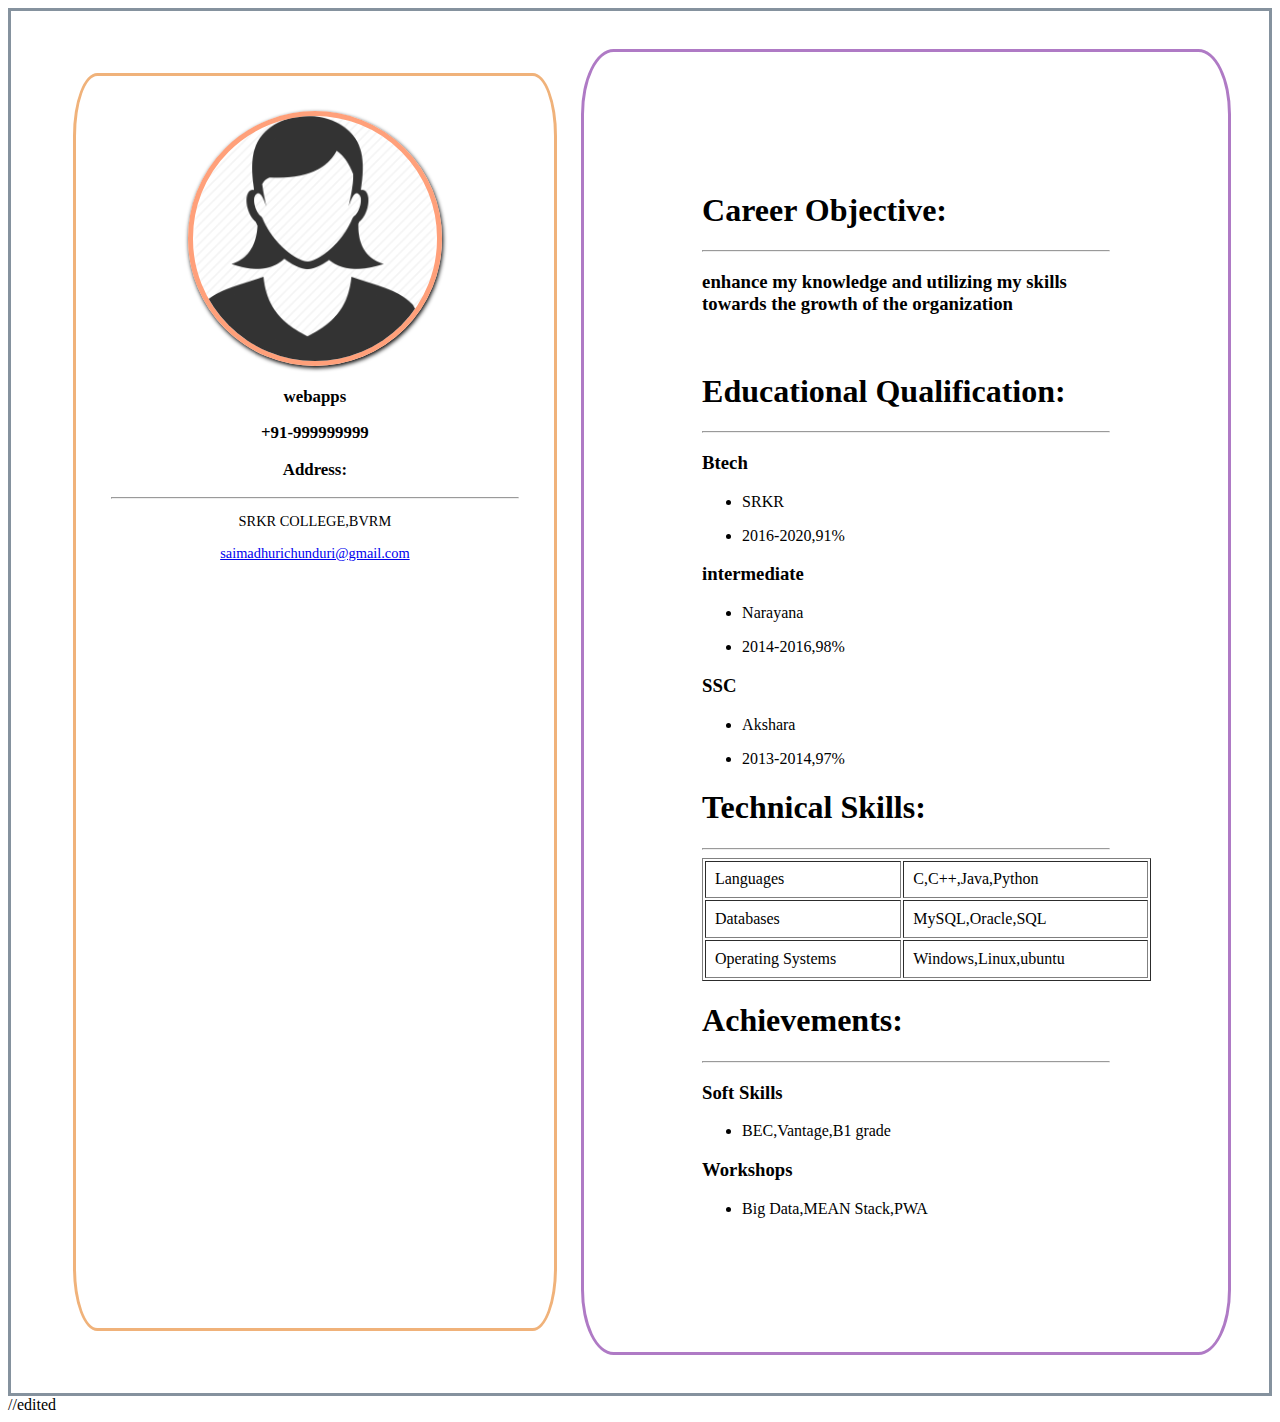
<file: index.html>
<!DOCTYPE html>
<html lang="en" dir="ltr">
  <head>
    <meta charset="utf-8">
    <title>RESUME</title>
    <meta name="viewport" content="width=device-width,initial value=1%">
    <link rel="stylesheet" href="style.css">
  </head>
  <body>
    <div class="parent">
      <div class="childone">
       <!-- <img src="42025-200.png" alt="not set">
       <h3> Name </h3>
       <a href="mailto:saimadhurichunduri@gmail.com">Click to mail saimadhurichunduri</a>
       <h3>+91-9992199912</h3>
       <h2>Address</h2>
       <hr>
       <p>  SRKR ENGINEERING COLLEGE </p>
       BVRM -->
      </div>
      <div class="childtwo">
       <!-- <h1>Career Objective:</h1>
       <hr>  -->
      </div>
    </div>
    <script type="text/javascript" src="main.js">

    </script>


  </body>
</html>
//edited
</file>
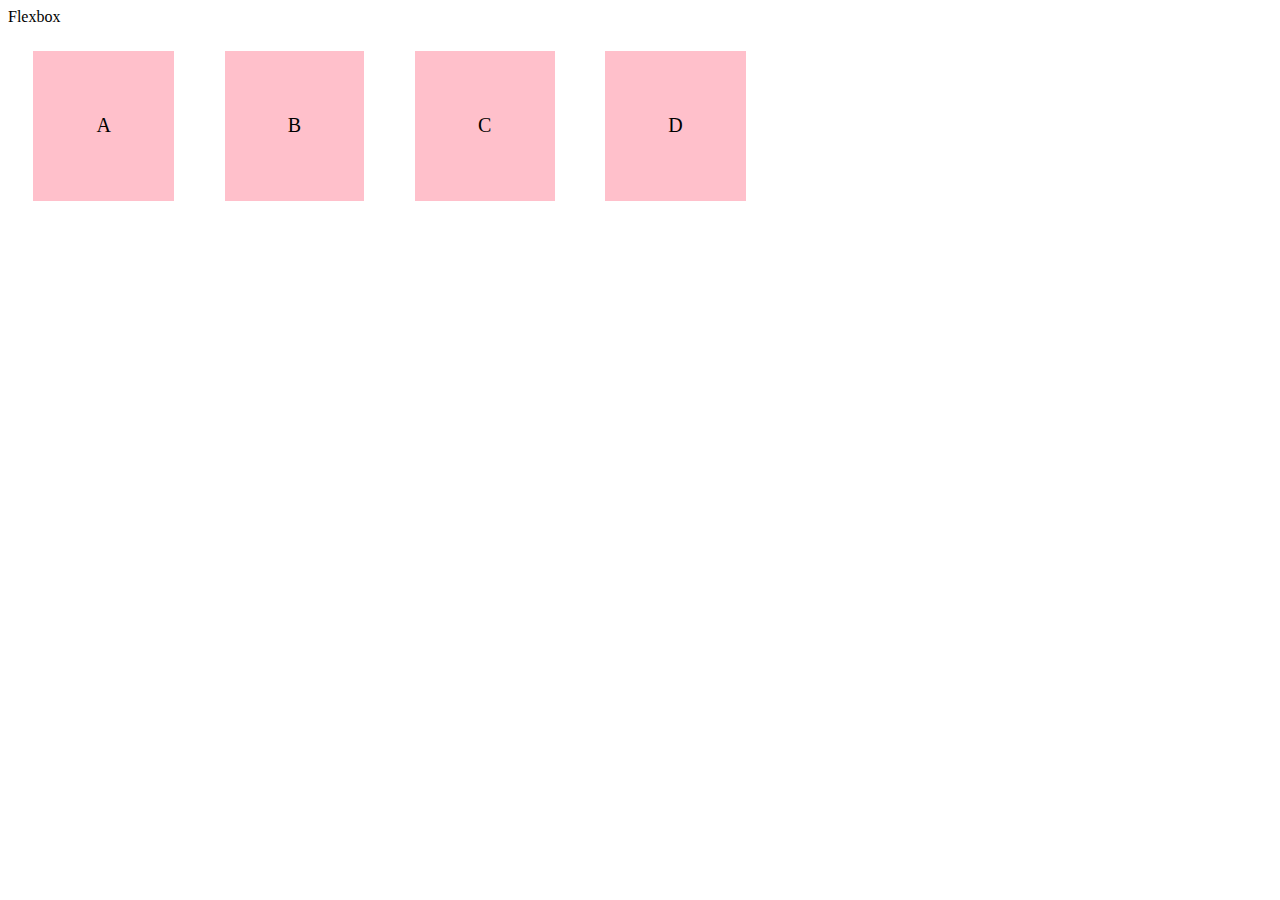
<file: flux.html>
<html>
<head>
  <meta charset="utf-8">
  <meta name="viewport" content="width=device-width,initial scale=1.0"
  <title>
    Flexbox
  </title>
  <style>
  .flexes
  {
  display: flex;
  flex-direction:row;
  justify-content:flex-start;
  flex-wrap:nowrap;
  }
  .flexes>div{
    background-color: pink;
    margin:2%;
    padding:5%;
    font-size: 20;
  }
    </style>
</head>
<body>
  <div class="flexes">
    <div>A</div>
    <div>B</div>
    <div>C</div>
    <div>D</div>
  </div>
</body>
</html>
</file>
<file: style.css>
.parent{
  display: flex;
  flex-direction: row;
  border:3px solid #85929E;

    padding: 3%;

}

.childone{
  border:3px solid #F0B27A;
  padding: 3%;
  margin: 2%;
  width: 90%;
  font-size: 90%;

  font-style: normal;
    border-radius: 5%;
    text-align: center;
}
.childtwo{
  border:3px solid #AF7AC5;
  padding: 10%;
  width: 90%;
    border-radius: 5%;

}
table{
  width: 110%;

}
td{
  padding: 2%;
}
img{
  width: 60%;
  border: 5px solid #FFA07A;
  border-radius: 50%;
  box-shadow: 1px 2px 4px;

}
@media only screen  and (max-width: 480px){
  .parent{
    display: flex;
    flex-direction: column;
    border:3px solid #A6ACAF;

      padding: 3%;

  }
  a{word-wrap: break-word;}
  .childone{
    border:3px solid #EC7063;
    padding: 3%;
    margin: 2%;
    width: 50%;
    font-size: 70%;
    background-color: #82E0AA;
    font-style: normal;
      border-radius: 5%;
      text-align: center;
  }
  .childtwo{
    border:3px solid purple;
    padding: 10%;
    width: 70%;
      border-radius: 5%;
  }
  table{
    width: 110%;

  }
  td{
    padding: 2%;
  }
  img{
    width: 60%;
    border: 5px solid skyblue;
    border-radius: 50%;
    box-shadow: 1px 2px 4px;

  }
}
@media only screen  and (min-width: 480px) and (max-width: 760px){
  .parent{
    display: flex;
    flex-direction: row;
    border:3px solid skyblue;

      padding: 3%;

  }
  a{word-wrap: break-word;}
  .childone{
    border:3px solid orange;
    padding: 3%;
    margin: 2%;
flex-direction: row;
    width: 50%;
    font-size: 70%;
    background-color: #A6ACAF;
    font-style: normal;
    text-align: left;
      border-radius: 5%;

  }
  .childtwo{
    border:3px solid purple;
    padding: 10%;
    width: 70%;

      border-radius: 5%;
  }
  table{
    width: 110%;

  }
  td{
    padding: 2%;
  }
  img{
    width: 60%;
    border: 5px solid skyblue;
    border-radius: 50%;
    box-shadow: 1px 2px 4px;

  }

}
@media only screen  and (min-width: 761px) and (max-width: 1024px){
  .parent{
    display: flex;
    flex-direction: row;
    border:3px solid yellow;

      padding: 3%;

  }
  a{word-wrap: break-word;}
  .childone{
    border:3px solid lavender;
    padding: 3%;
    margin: 2%;
    width: 50%;
    font-size: 70%;
    background-color: skyblue;
    font-style: normal;
      border-radius: 5%;
      text-align: center;
  }
  .childtwo{
    border:3px solid purple;
    padding: 10%;
    width: 70%;
      border-radius: 5%;
  }
  img{
    width: 60%;
    border: 5px solid skyblue;
    border-radius: 50%;
    box-shadow: 1px 2px 4px;

  }

}
</file>
